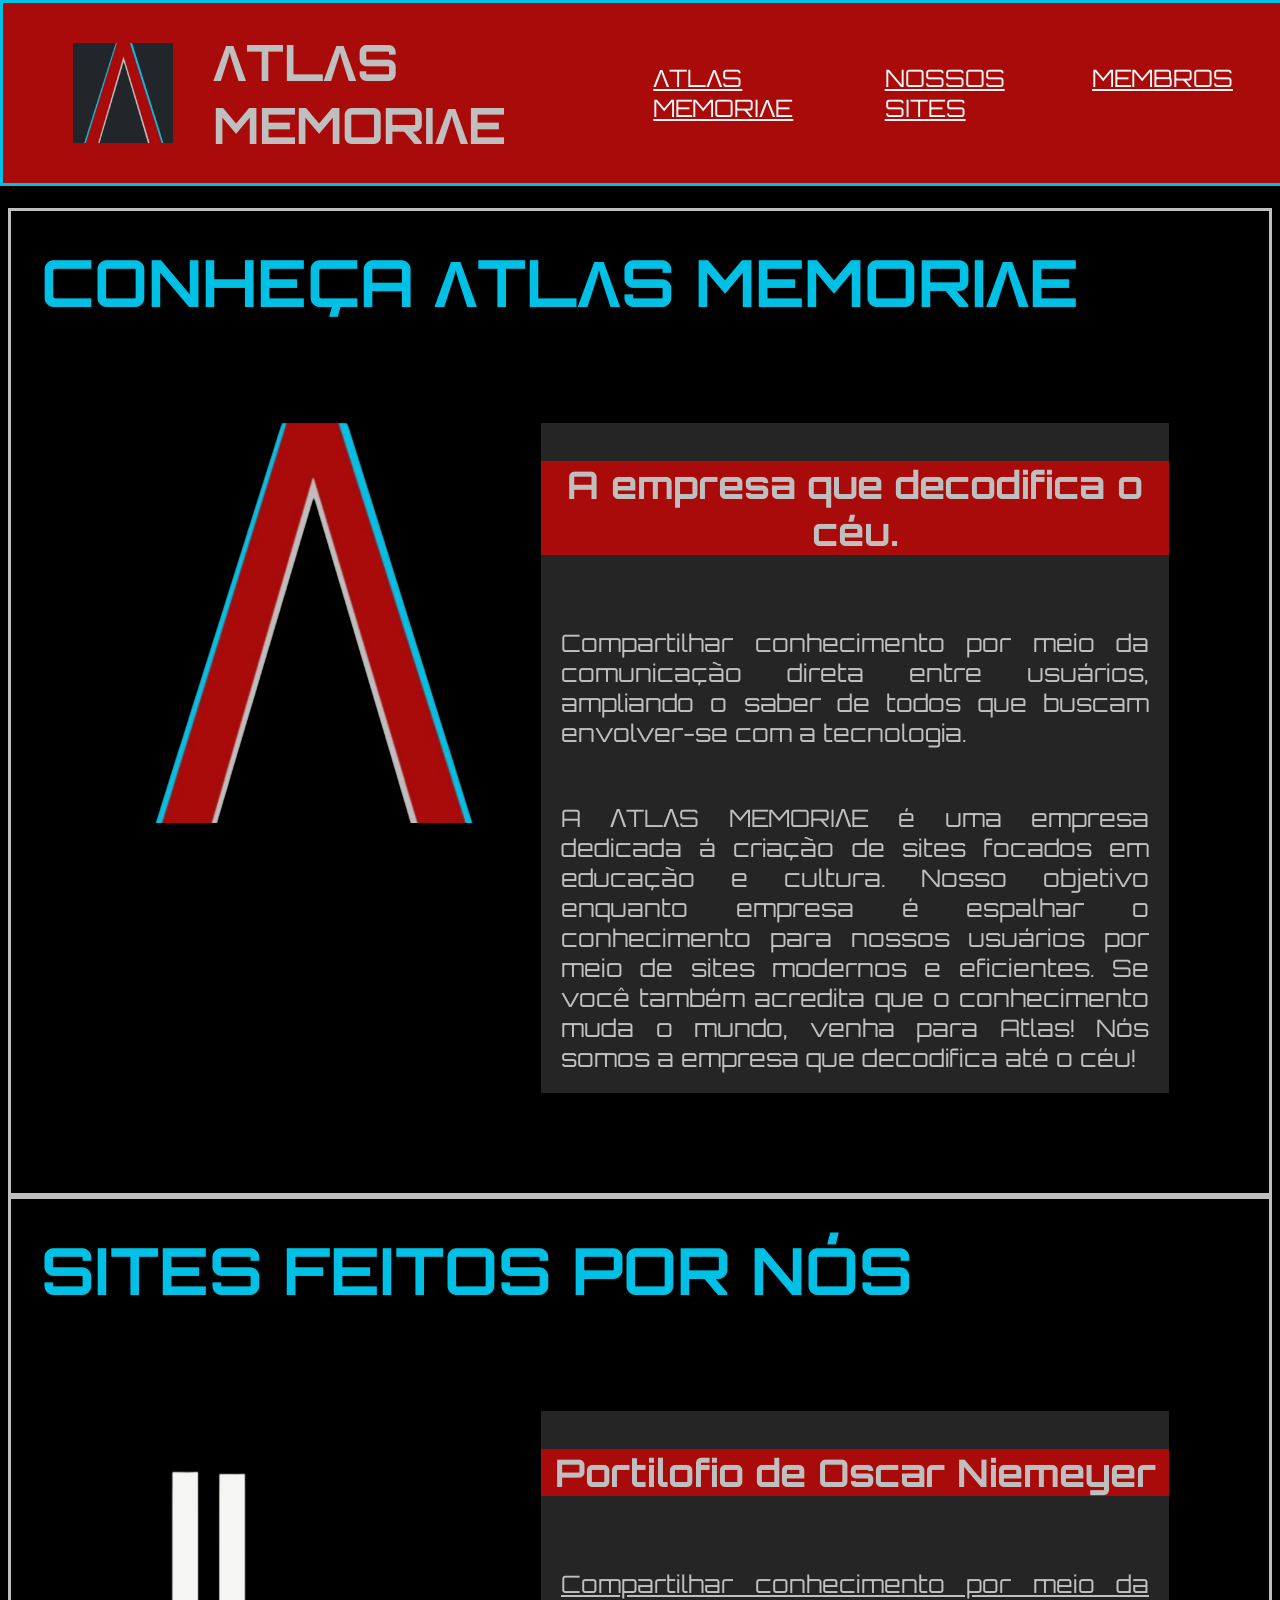
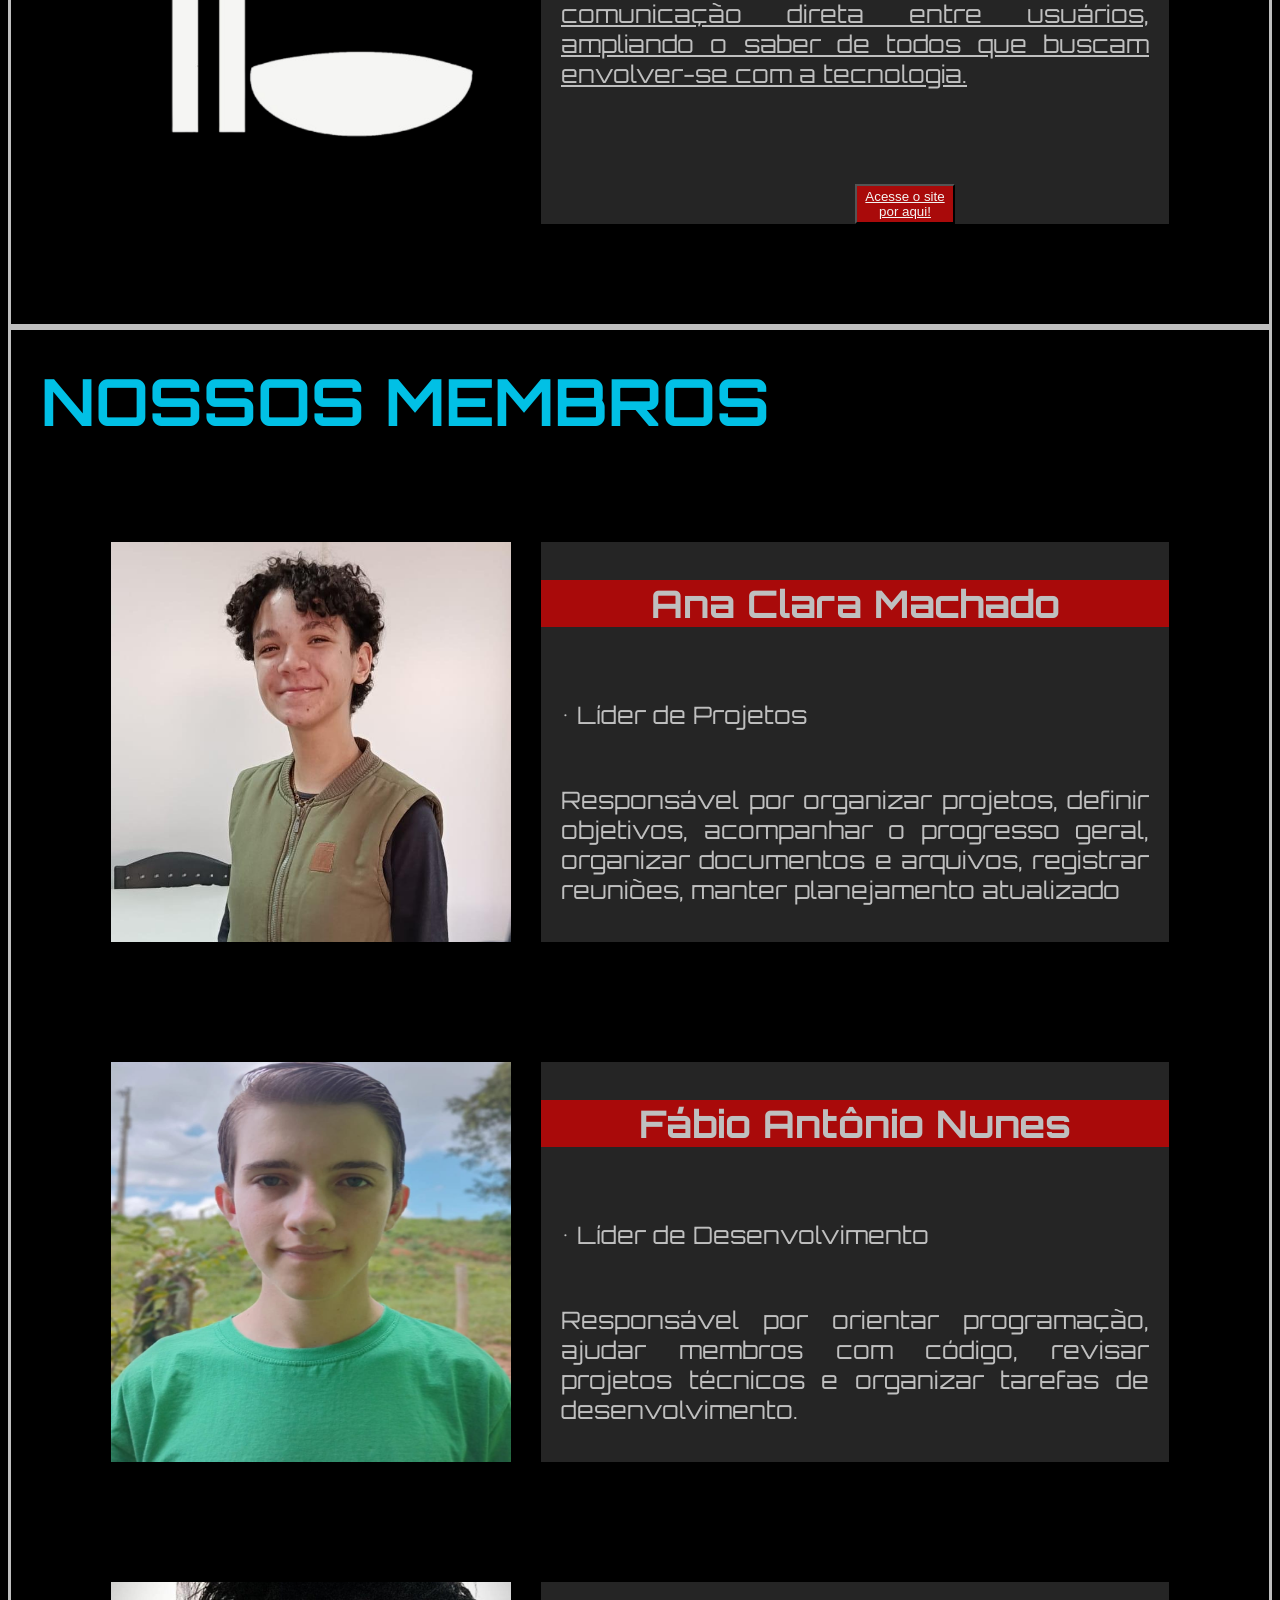
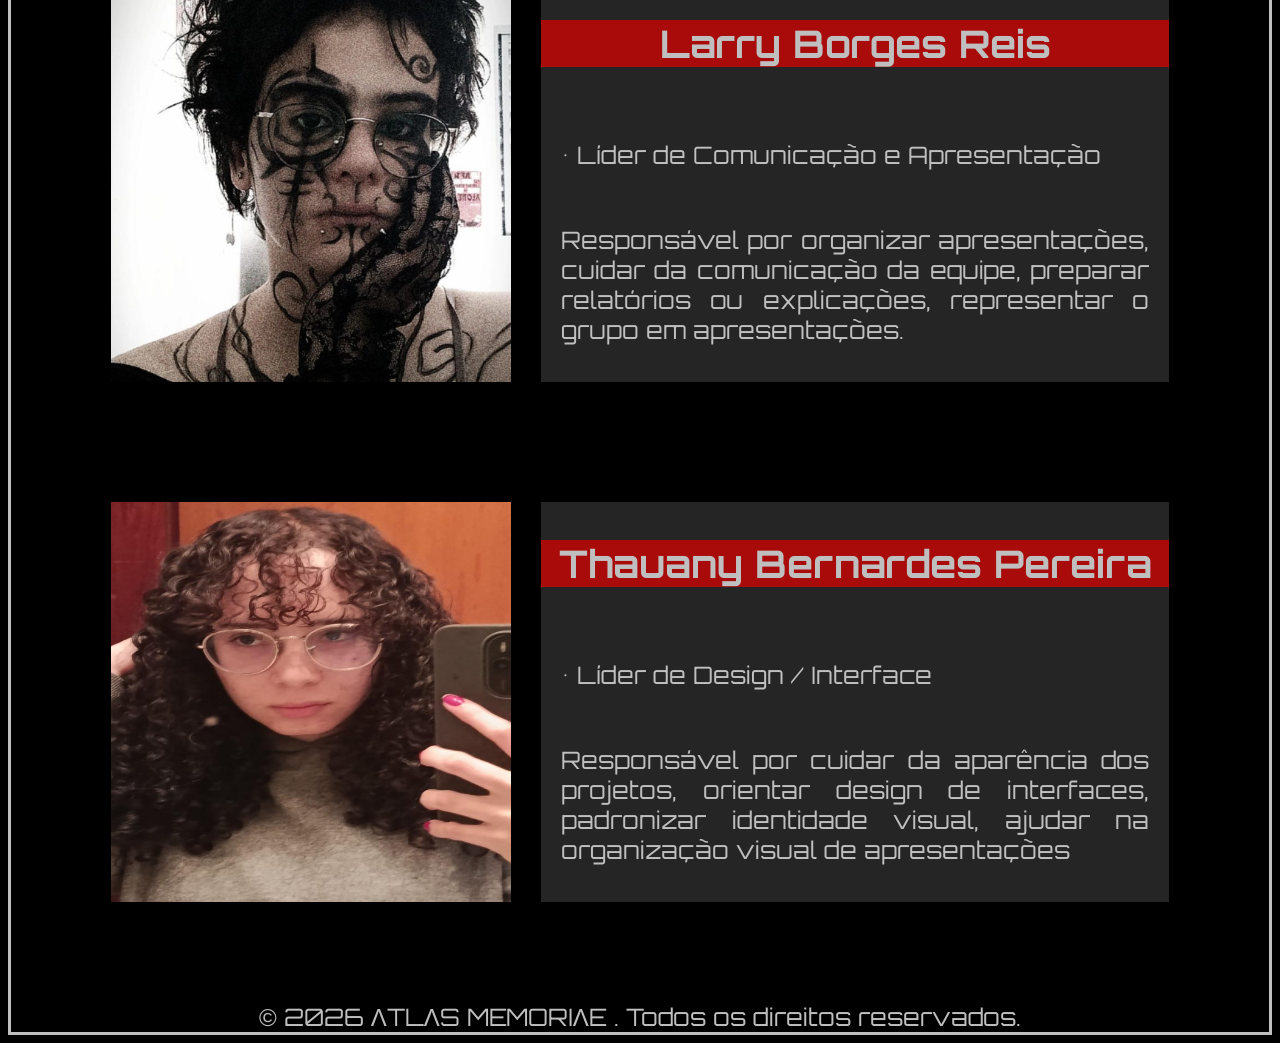
<file: index.html>
<!DOCTYPE html>
<html lang="en">
<head>

    <meta charset="UTF-8">
    <meta name="viewport" content="width=device-width, initial-scale=1.0">
    <title>ꓥTLꓥS MEMORIꓥE</title>
    <link  rel="icon" href="logo/logoaltas.jpeg">
    <link rel="stylesheet" href="style.css">
        <link rel="stylesheet" href="css/atlas.css">
        <link rel="stylesheet" href="css/sites.css">
        <link rel="stylesheet" href="css/membros.css">

</head>

<body id="empresa">

        <div class="navegacao">
            <header class="atlas">
                <div class="attlas">
                    <img class="logo" src="logo/logoaltas.jpeg" alt="Logo da empresa de criação de sites Atlas Memoriae">
                    <h1>ΛTLΛS MEMORIΛE</h1>
                </div>
                    <nav id="navegacao-atlas-id">
                        <a href="#conheca">ΛTLΛS MEMORIΛE</a>
                        <a href="#sites">NOSSOS SITES</a>
                        <a href="#membros">MEMBROS</a>
                    </nav>
            </header>
        </div>

    <div id="conheca" class="sobreatlas0">
          <h2>CONHEÇA ΛTLΛS MEMORIΛE</h2>

            <div class="sobreatlas1">
                <img class="logo2" src="logo/logoaltas-png.png" alt="Logo da nossa empresa, Atlas Memoriae.">
            <div class="sobreatlas2">
                    <h3 id="slogan"> A empresa que decodifica o céu.</h3>
                    <p> Compartilhar conhecimento por meio da comunicação direta entre usuários, ampliando o saber de todos que buscam envolver-se com a tecnologia.</p>
                <p  id="apresentacao"class="descricao">A ꓥTLꓥS MEMORIꓥE é uma empresa dedicada á criação de sites focados em educação e cultura. Nosso objetivo enquanto empresa é espalhar o conhecimento para nossos usuários por meio de sites modernos e eficientes. Se você também acredita que o conhecimento muda o mundo, venha para Atlas! Nós somos a empresa que decodifica até o céu! </p>
            </div>
                </div>
    </div>
    
     <div id="sites" class="sobrenossites0">
          <h2>SITES FEITOS POR NÓS</h2>

            <div class="sobrenossites1">
                <img class="foto-site-Oscar-Niemeyer-Portfolio" src="sites/Portilofio de Oscar Niemeyer.png" alt="Logo do site do Portilofio de Oscar Niemeyer">
            <div class="sobrenossites2">
                    <h3 id="slogan">Portilofio de Oscar Niemeyer</h3>
                    <p class="citacao"> Compartilhar conhecimento por meio da comunicação direta entre usuários, ampliando o saber de todos que buscam envolver-se com a tecnologia.</p>
               <button  type="button"><a href="https://5thauany.github.io/Oscar-Niemeyer-Portfolio/">Acesse o site por aqui!</a> </button> 
            </div>
                </div>
    </div>


    <div id="membros" class="sobrenossosmembros0">
          <h2>NOSSOS MEMBROS</h2>


            <div class="sobrenossosmembros1">
                <img class="foto-membro" src="Membros/ana clara.jpeg" alt="Foto de Ana Clara Machado, líder de projetos da ꓥTLꓥS MEMORIꓥE.">
            <div class="sobrenossosmembros2">
                    <h3>Ana Clara Machado</h3>
                    <p> • Líder de Projetos</p>
                    <p> Responsável por organizar projetos, definir objetivos, acompanhar o progresso geral, organizar documentos e arquivos, registrar reuniões, manter planejamento atualizado</p>
               
            </div>

                </div>
                
                        <div class="sobrenossosmembros1">
                <img class="foto-membro" src="Membros/fabio.jpeg" alt="Foto de Fábio Antônio Nunes, líder de desenvolimento da ꓥTLꓥS MEMORIꓥE.">
            <div class="sobrenossosmembros2">
                    <h3>Fábio Antônio Nunes</h3>
                    <p> • Líder de Desenvolvimento</p>
                    <p> Responsável por orientar programação, ajudar membros com código, revisar projetos técnicos e organizar tarefas de desenvolvimento. </p>
                
            </div>

                </div>

                            <div class="sobrenossosmembros1">
                <img class="foto-membro" src="Membros/larry.jpeg" alt="Foto de LArry Borges Reis, líder de comunicação e apresentação da ꓥTLꓥS MEMORIꓥE.">
            <div class="sobrenossosmembros2">
                    <h3>Larry Borges Reis</h3>
                    <p> •  Líder de Comunicação  e Apresentação</p>
                    <p> Responsável por organizar apresentações, cuidar da comunicação da equipe, preparar relatórios ou explicações, representar o grupo em apresentações. </p>
               
            </div>

                </div>

                            <div class="sobrenossosmembros1">
                <img class="foto-membro" src="Membros/thauany.jpeg" alt="Foto de Thauany Bernardes Pereira, líder de deisgn / interface da ꓥTLꓥS MEMORIꓥE.">
            <div class="sobrenossosmembros2">
                    <h3>Thauany Bernardes Pereira</h3>
                    <p> • Líder de Design / Interface</p>
                    <p> Responsável por cuidar da aparência dos projetos, orientar design de interfaces, padronizar identidade visual, ajudar na organização visual de apresentações</p>
            </div>

                </div>

        <footer> © 2026 ΛTLΛS MEMORIΛE . Todos os direitos reservados.</footer>
</body>
</html>
</file>
<file: style.css>
@import url('https://fonts.googleapis.com/css2?family=Orbitron:wght@400..900&family=Smythe&display=swap');

header
    {
        background-color: #a90a0aff;
        height: 180px;
        position: fixed;
        top: 0;
        left: 0;
        width: 100%;
        display: flex;
        justify-content: space-between;
        align-items: center;
        border: solid #01c0e5ff;
    }

h1 {
    text-align: left;
    font-size: 50px;
    padding: 10px 15px 10px 20px;
    width: fit-content;
}

h2
    {
        margin: 30px;
    }

nav 
    {
        display: flex;
        gap: 30px;
        margin-right: 50px;
    }
    
body

    {
        font-family: "Orbitron", sans-serif;
        background-color: rgb(0, 0, 0);
        color: #bfbfbfff;
        font-style: normal;
        font-size:x-large;
        padding-top: 200px; /*padding é a propriedade que define o espaçamento interno de um elemento. Ele cria uma área de preenchimento entre o conteúdo (como texto ou imagem) e a borda desse elemento */
    }


.membros-de-atlas
    {
        display: flex;
        padding: 25px; 
    }
h2
    {
        font-size: 65px;
        color: #01c0e5ff;
    }
p
    {
        margin: 20px;
        text-align: justify;
    }


a:link
    {
        color: #F5F5F3;
    }


.logo
    {
        width: 100px; 
        margin-left: 20px;
    }

#foto-membro-id
    {
        width: 300px;
    }

.attlas
    {
        display: flex;
    align-items: center;
    gap: 20px;
    margin-left: 50px;
    }

    button{
        margin-top: 60px;
    }
</file>
<file: css/atlas.css>
.sobreatlas0
    {
        border: solid #bfbfbfff;
         margin: 0 px;
         background-image:  linear-gradient(rgba(0, 0, 0, 0.7)), url("../fundo/GIFATLAS.gif");
        background-repeat: no-repeat;
            background-attachment: fixed;
            background-size: cover;
    }

.sobreatlas1
    {
        display: flex;       
        flex-wrap: wrap; 
        gap: 30px;              
        margin-bottom: 50px;
        margin: 80px;
        padding: 20px;
    }

.sobreatlas2
    {
        display: flex;
        flex-direction: column; 
        gap: 15px;            
        flex: 1;              
        background-color: #252525ff;
    }


.logo2
    {
        width: 400px;
        height: 400px;
    }

footer{
    text-align:center;
}
</file>
<file: css/sites.css>
.sobrenossites0
    {
        border: solid #bfbfbfff;
         margin: 0 px;
         background-image:  linear-gradient(rgba(0, 0, 0, 0.7)), url("../fundo/gifatlas4.gif");
        background-repeat: no-repeat;
            background-attachment: fixed;
            background-size: cover;
    }

.sobrenossites1
    {
        display: flex;       
        flex-wrap: wrap; 
        gap: 30px;              
        margin-bottom: 50px;
        margin: 80px;
        padding: 20px;
    }

.sobrenossites2
    {
        display: flex;
        flex-direction: column; 
        gap: 15px;             
        flex: 1;              
        background-color: #252525ff;
    }

.foto-site-Oscar-Niemeyer-Portfolio
    {
        width: 400px;
        height: 400px;
    }

h3
    {
        text-align: center;
        background-color: #a90a0aff;
        font-size: 38px;
    }

button
    {
        width: 100px;
        height: 40px;
        background-color: #a90a0aff;
        margin-left: 50%;
        margin-left: 50%;
    }
</file>
<file: css/membros.css>
.sobrenossosmembros0
    {
        border: solid #bfbfbfff;
         margin: 0 px;
         background-image:  linear-gradient(rgba(0, 0, 0, 0.7)), url("../fundo/gifatlas4.gif");
        background-repeat: no-repeat;
            background-attachment: fixed;
            background-size: cover;
    }

.sobrenossosmembros1
    {
        display: flex;       
        flex-wrap: wrap; 
        gap: 30px;              
        margin-bottom: 50px;
        margin: 80px;
        padding: 20px;
    }

.sobrenossosmembros2
    {
        display: flex;
        flex-direction: column; 
        gap: 15px;            
        flex: 1;              
        background-color: #252525ff;
    }

.foto-membro
    {
        width: 400px;
        height: 400px;
    }

h3
    {
        text-align: center;
        background-color: #a90a0aff;
        font-size: 38px;
    }

button
    {
        width: 100px;
        height: 40px;
        background-color: #a90a0aff;
        margin-left: 50%;
        margin-left: 50%;
    }
    
.citacao{
        text-decoration: underline
    }
</file>
